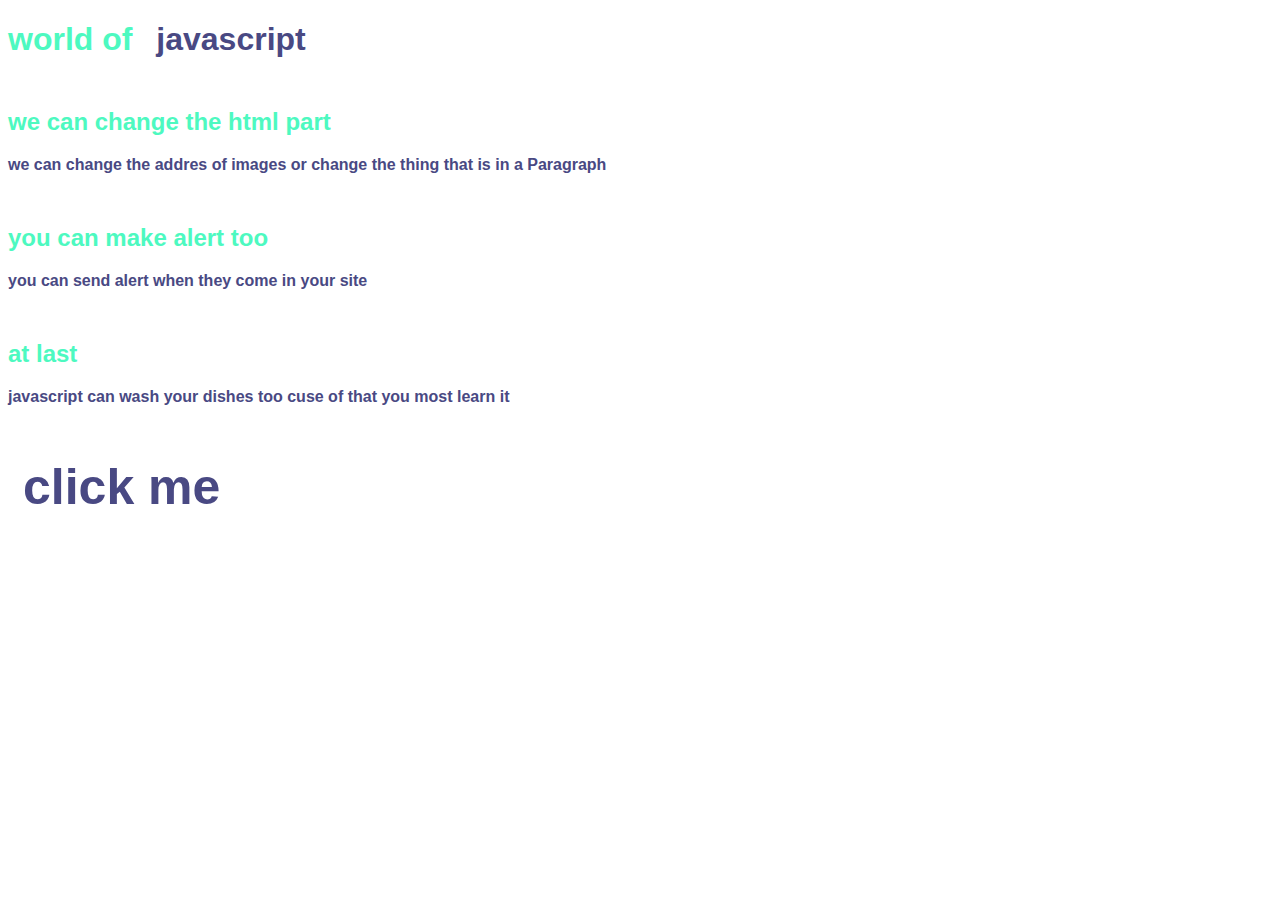
<file: index.html>
<!-- hello im arash liravi and this is my first javascript code  -->
<!-- ok in this code we have two page that thay com toghter with the a of javascripts -->

<!DOCTYPE html>
<html lang="en">
  <head>
    <meta charset="UTF-8" />
    <meta name="viewport" content="width=device-width, initial-scale=1.0" />
    <!-- thats the title of our page -->
    <title>exaple of java</title>
    <!-- thats a link for our css codes -->
    <link rel="stylesheet" href="style.css" />
  </head>

  <body>
    <!-- here we have an a code to go to next page  -->
    <h1>world of <a href="https://www.w3schools.com/js/default.asp">javascript</a></h1>
    <h2>we can change the  html part</h2>
    <p><b>we can change the addres of images or change the thing that is in a Paragraph</b></p>
    <h2>you can make alert too</h2>
    <p><b>you can send alert when they come in your site</b></p>
    <h2>at last</h2>
    <p><b>javascript can wash your dishes too cuse of that you most learn it</b></p>
    <br><br>
    <a href="index java.html" id="click"><b>click me</b></a>
    <!-- thats our script box for our java script code  -->
    <script>
      // thats a alert for saying welcome in the first step
      alert("welcome to");
    </script>
  </body>
</html>
</file>
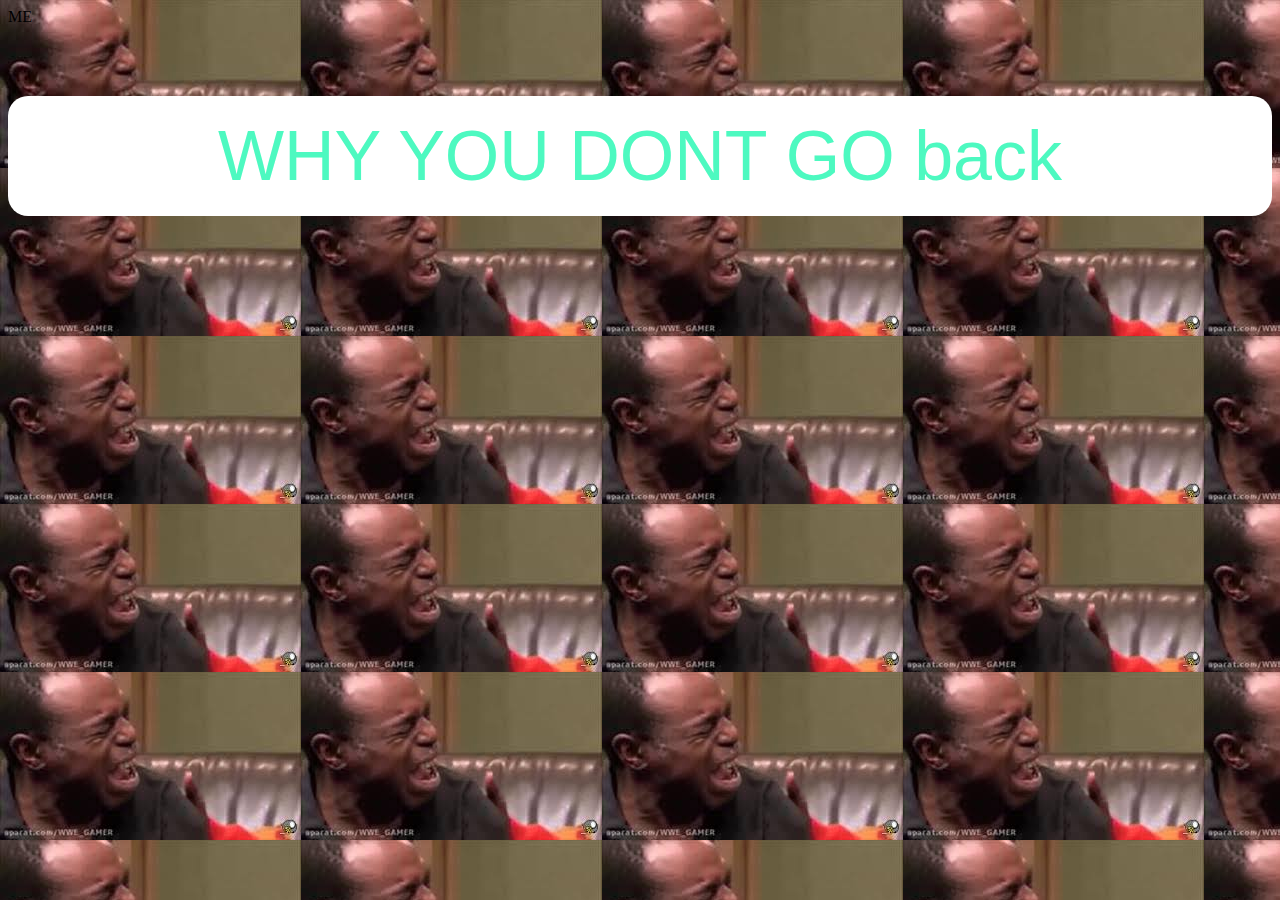
<file: index java.html>
<!DOCTYPE html>
<html lang="en">
  <head>
    <meta charset="UTF-8" />
    <meta name="viewport" content="width=device-width, initial-scale=1.0" />
    <title>what is javascripts</title>
    <!-- thats link of our css code -->
    <link rel="stylesheet" href="style java.css" />
  </head>
  <body>
    ME
    <!-- that our title for this page -->
    <center><p>WHY YOU DONT GO back</p></center>
    <!-- thats our script box for our javascript code -->
    <script>
      // that the alert for our kiding
      alert("go back");
      VAR ME = 'YOU'
    </script>
  </body>
</html>
</file>
<file: style.css>
body {
  background-color: white;
}
/* thats our title information */
h1 {
  color: rgb(77, 249, 192);
  font-family: "Segoe UI", Tahoma, Geneva, Verdana, sans-serif;
}
h2{
  color: rgb(77, 249, 192);
  font-family: "Segoe UI", Tahoma, Geneva, Verdana, sans-serif;
  margin-top: 50px;  
}

#click{
  font-size: 50px;
 color: rgb(73, 73, 131); 
 font-family: "Segoe UI", Tahoma, Geneva, Verdana, sans-serif;
}

#click:hover{
    color: white ;
}
/* thats javascripts hover information */
a:hover {
  color: white ;
  background-color: rgb(73, 73, 131);
  padding: 15px 20px;
  border-radius: 15px;
  margin-left: 0px;
  animation-name: MYMOVE;
}
/* thats javascripts informaition  */
a {
  margin-left: 15px;
  color: rgb(73, 73, 131);
  text-decoration: none;
}
p{
  color: rgb(73, 73, 131); 
  font-family: "Segoe UI", Tahoma, Geneva, Verdana, sans-serif;

}
@keyframes  MYMOVE {
  FROM {TOP: 20PX;}
  TO {TOP: 200PX;}
}
</file>
<file: style java.css>
body {
  /* thats our background-image  */
  background-image: url(images.jfif);
}
/* that our i dont know discribtion */
p {
  font-size: 70px;
  font-family: "Segoe UI", Tahoma, Geneva, Verdana, sans-serif;
  color: rgb(77, 249, 192);
  padding: 20px 30px;
  background: white;
  border-radius: 20px;

}
</file>
